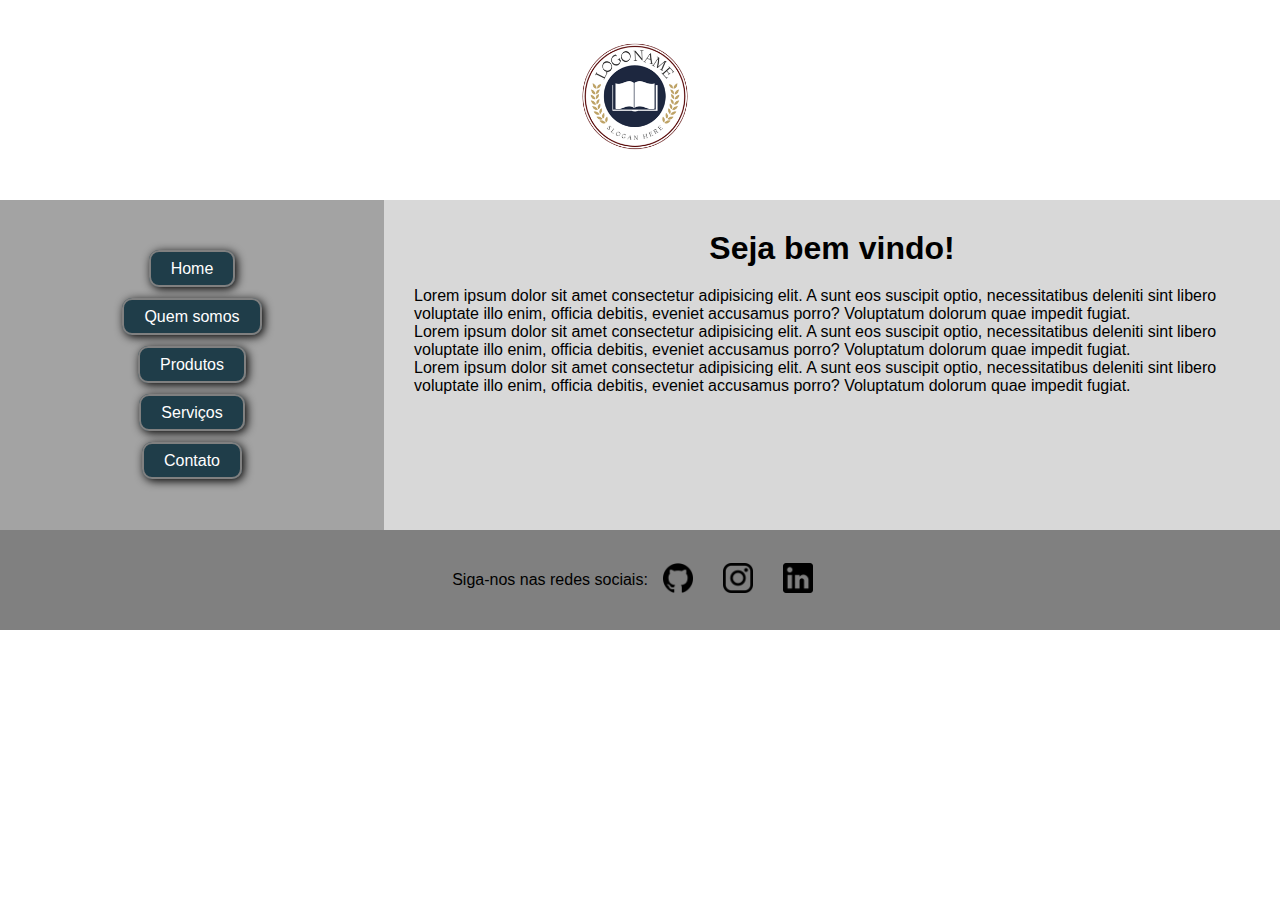
<file: index.html>
<!DOCTYPE html>
<html lang="en">
<head>
  <meta charset="UTF-8">
  <meta name="viewport" content="width=device-width, initial-scale=1.0">
  <meta http-equiv="X-UA-Compatible" content="ie=edge">
  <title>Document</title>
  <link rel="stylesheet" href="css/style.css">
</head>
<body>
  
  <header class="header">
    <img src="img/logo.png" alt="">
  </header>

  <section class="container">
    <nav class="navbar">
      <ul>
        <li>
          <a href="index.html">Home</a>
        </li>
        <li>
          <a href="quem-somos.html">Quem somos</a>
        </li>
        <li>
          <a href="produtos.html">Produtos</a>
        </li>
        <li>
          <a href="servicos.html">Serviços</a>
        </li>
        <li>
          <a href="contato.html">Contato</a>
        </li>
      </ul>
    </nav>

    <article class="content">
      <h1>Seja bem vindo!</h1>
      <p>
        Lorem ipsum dolor sit amet consectetur adipisicing elit. A sunt eos suscipit optio, necessitatibus deleniti sint libero voluptate illo enim, officia debitis, eveniet accusamus porro? Voluptatum dolorum quae impedit fugiat.
      </p>

      <p>
        Lorem ipsum dolor sit amet consectetur adipisicing elit. A sunt eos suscipit optio, necessitatibus deleniti sint libero voluptate illo enim, officia debitis, eveniet accusamus porro? Voluptatum dolorum quae impedit fugiat.
      </p>

      <p>
        Lorem ipsum dolor sit amet consectetur adipisicing elit. A sunt eos suscipit optio, necessitatibus deleniti sint libero voluptate illo enim, officia debitis, eveniet accusamus porro? Voluptatum dolorum quae impedit fugiat.
      </p>
    </article>
  </section>

  <footer class="footer">
      <p> Siga-nos nas redes sociais:</p>
      <ul class="social">
        <li>
          <a href=""><img src="img/logo-github.png" alt=""></a>
        </li>
        <li>
          <a href=""><img src="img/logo-instagram.png" alt=""></a>
        </li>
        <li>
          <a href=""><img src="img/logo-linkedin.png" alt=""></a>
        </li>
      </ul>
  </footer>

</body>
</html>
</file>
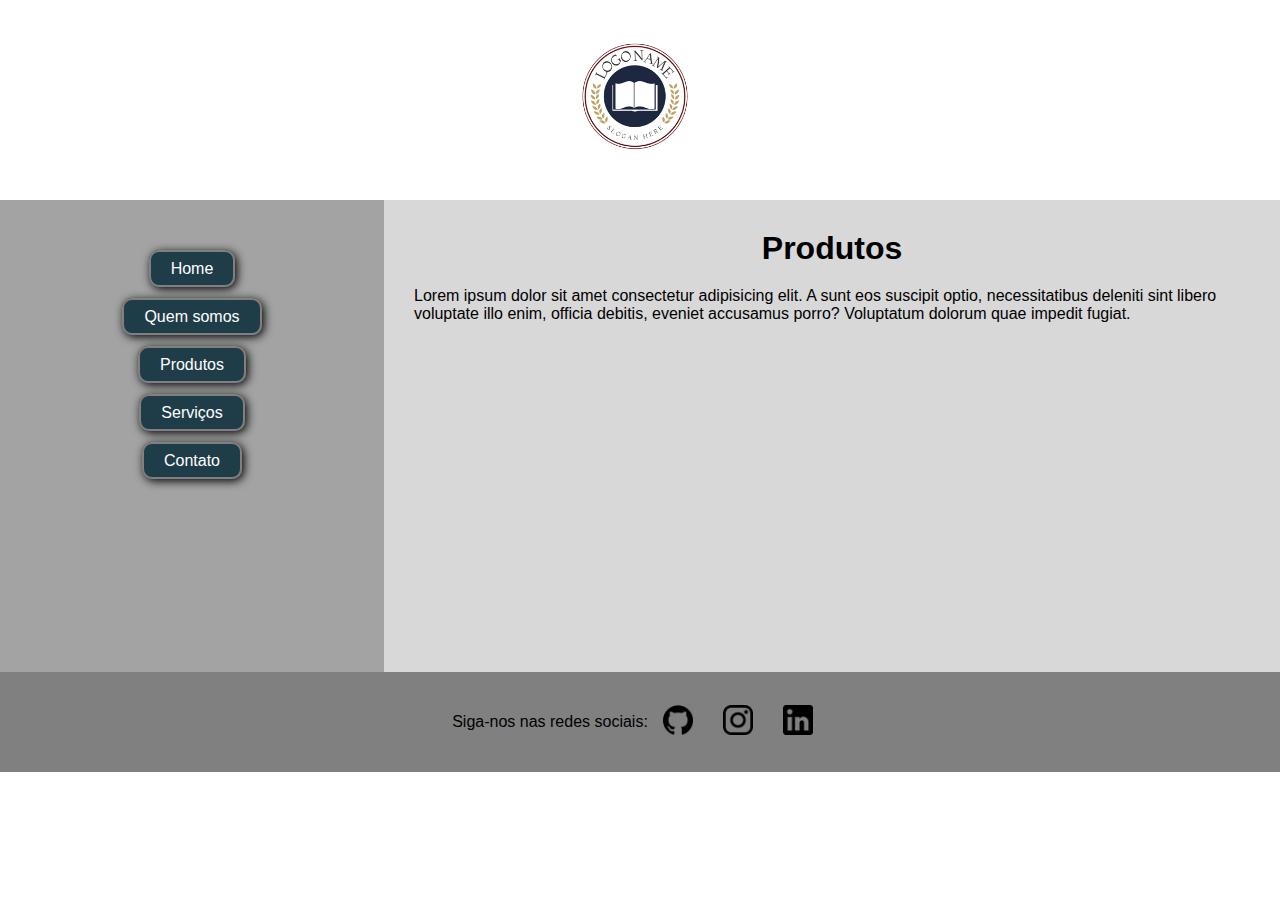
<file: produtos.html>
<!DOCTYPE html>
<html lang="en">
<head>
  <meta charset="UTF-8">
  <meta name="viewport" content="width=device-width, initial-scale=1.0">
  <meta http-equiv="X-UA-Compatible" content="ie=edge">
  <title>Document</title>
  <link rel="stylesheet" href="css/style.css">
</head>
<body>
  
  <header class="header">
    <img src="img/logo.png" alt="">
  </header>

  <section class="container">
    <nav class="navbar">
      <ul>
        <li>
          <a href="index.html">Home</a>
        </li>
        <li>
          <a href="quem-somos.html">Quem somos</a>
        </li>
        <li>
          <a href="produtos.html">Produtos</a>
        </li>
        <li>
          <a href="servicos.html">Serviços</a>
        </li>
        <li>
          <a href="contato.html">Contato</a>
        </li>
      </ul>
    </nav>

    <article class="content">
      <h1>Produtos</h1>
      <p>
        Lorem ipsum dolor sit amet consectetur adipisicing elit. A sunt eos suscipit optio, necessitatibus deleniti sint libero voluptate illo enim, officia debitis, eveniet accusamus porro? Voluptatum dolorum quae impedit fugiat.
      </p>

      <iframe width="560" height="315" src="https://www.youtube.com/embed/xYH4tVw4crs" frameborder="0" allow="accelerometer; autoplay; clipboard-write; encrypted-media; gyroscope; picture-in-picture" allowfullscreen></iframe>
    </article>
  </section>

  <footer class="footer">
    <p> Siga-nos nas redes sociais:</p>
    <ul class="social">
      <li>
        <a href=""><img src="img/logo-github.png" alt=""></a>
      </li>
      <li>
        <a href=""><img src="img/logo-instagram.png" alt=""></a>
      </li>
      <li>
        <a href=""><img src="img/logo-linkedin.png" alt=""></a>
      </li>
    </ul>
</footer>

</body>
</html>
</file>
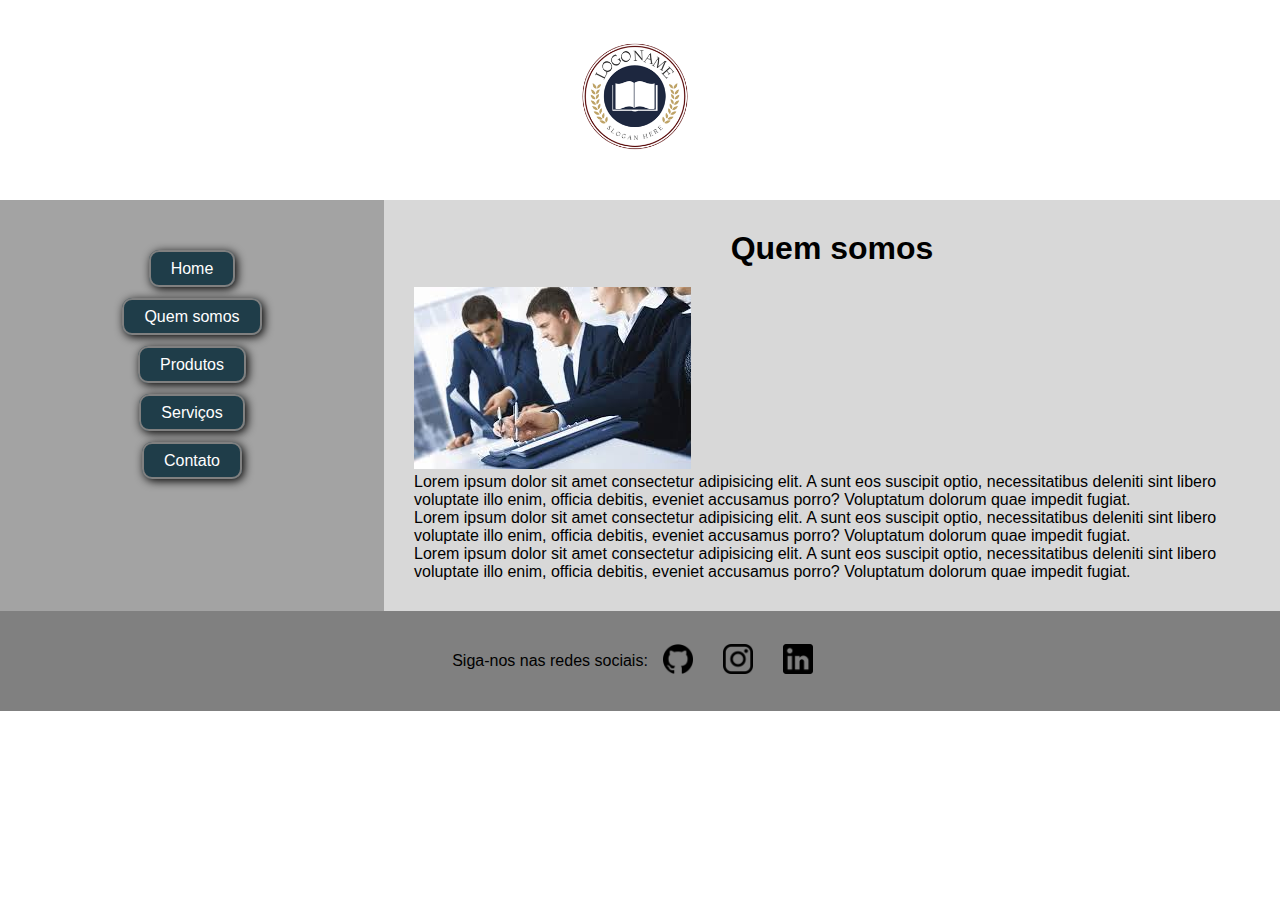
<file: quem-somos.html>
<!DOCTYPE html>
<html lang="en">
<head>
  <meta charset="UTF-8">
  <meta name="viewport" content="width=device-width, initial-scale=1.0">
  <meta http-equiv="X-UA-Compatible" content="ie=edge">
  <title>Document</title>
  <link rel="stylesheet" href="css/style.css">
</head>
<body>
  
  <header class="header">
    <img src="img/logo.png" alt="">
  </header>

  <section class="container">
    <nav class="navbar">
      <ul>
        <li>
          <a href="index.html">Home</a>
        </li>
        <li>
          <a href="quem-somos.html">Quem somos</a>
        </li>
        <li>
          <a href="produtos.html">Produtos</a>
        </li>
        <li>
          <a href="servicos.html">Serviços</a>
        </li>
        <li>
          <a href="contato.html">Contato</a>
        </li>
      </ul>
    </nav>

    <article class="content">
      <h1>Quem somos</h1>

      <img src="img/quem-somos.jpeg" alt="Quem Somos">

      <p>
        Lorem ipsum dolor sit amet consectetur adipisicing elit. A sunt eos suscipit optio, necessitatibus deleniti sint libero voluptate illo enim, officia debitis, eveniet accusamus porro? Voluptatum dolorum quae impedit fugiat.
      </p>

      <p>
        Lorem ipsum dolor sit amet consectetur adipisicing elit. A sunt eos suscipit optio, necessitatibus deleniti sint libero voluptate illo enim, officia debitis, eveniet accusamus porro? Voluptatum dolorum quae impedit fugiat.
      </p>

      <p>
        Lorem ipsum dolor sit amet consectetur adipisicing elit. A sunt eos suscipit optio, necessitatibus deleniti sint libero voluptate illo enim, officia debitis, eveniet accusamus porro? Voluptatum dolorum quae impedit fugiat.
      </p>
    </article>
  </section>

  <footer class="footer">
    <p> Siga-nos nas redes sociais:</p>
    <ul class="social">
      <li>
        <a href=""><img src="img/logo-github.png" alt=""></a>
      </li>
      <li>
        <a href=""><img src="img/logo-instagram.png" alt=""></a>
      </li>
      <li>
        <a href=""><img src="img/logo-linkedin.png" alt=""></a>
      </li>
    </ul>
</footer>

</body>
</html>
</file>
<file: css/style.css>
* {
  margin: 0;
  padding: 0;
  box-sizing: border-box;
}

body {
  font-family: sans-serif;
}

.header {
  background-image: url("https://www.partymegaeventos.com/wp-content/uploads/2011/10/empresa-header-e1420579150760.png");
  margin-left: -10px;
  text-align: center;
  font-size: 40px;
  height: 200px;
}

.header img{
  width: 150px;
  margin: 20px auto;
}

.container {
  display: flex;
}

.navbar {
  width: 30%;
  background: #a3a3a3;
  padding: 30px;
}

.navbar ul li {
  list-style: none;
  margin: 30px auto;
  text-align: center;
  
}

.navbar ul li a {
  text-decoration: none;
  color: white;
  background-color: rgb(31, 61, 73);
  padding: 8px 20px;
  border: 2px solid grey;
  border-radius: 10px;
  box-shadow: 2px 2px 10px black;
}

.content {
  width: 70%;
  background: #d8d8d8;
  padding: 30px;
}

.content h1 {
  text-align: center;
  margin-bottom: 20px;
}

.footer {
  width: 100%;
  height: 100px;
  background-color: grey;
  display: flex;
  text-align: center; 
}

.footer p {
  margin: auto 0 auto auto;
}

.social {
  display: flex;
  list-style: none;
  margin: auto auto auto 0;
}

.social a img {
  width: 30px;
  margin: auto 15px;
}
</file>
